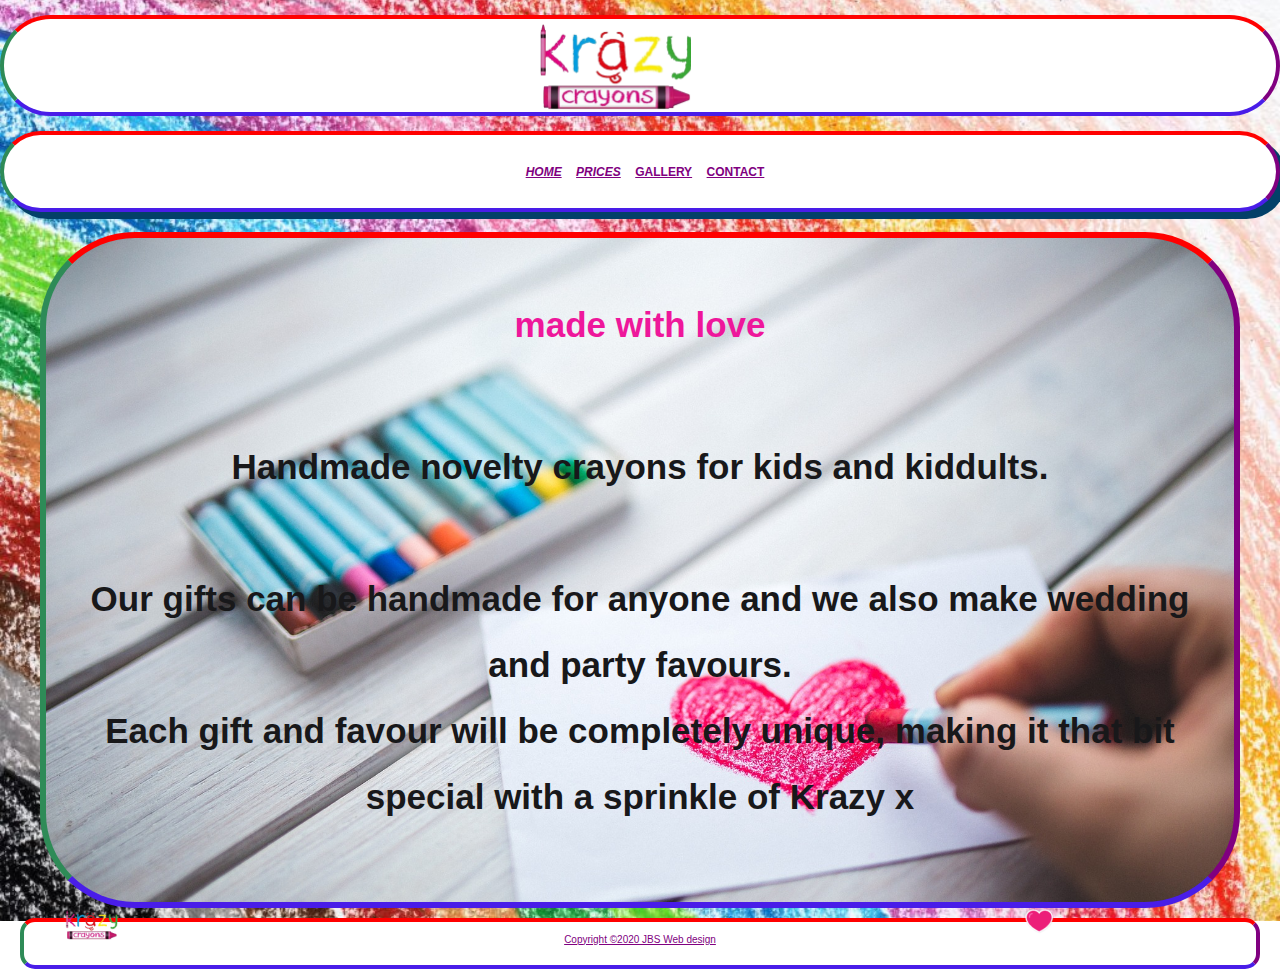
<file: index.html>
<head>
    <meta charset="utf-8">
    <meta name="viewport" content="width=device-width, initial scale=1.0">
    <meta name="decription" content="Krazy Crayons">
    <meta name="keywords" content="Krazy Crayons">
    <meta name="author" content="John Stapylton">
    <title>Krazy Crayons | Welcome</title>
    <link rel="stylesheet" type="text/css" href="style5.css">
</head>

<body>
<header>
            <!-- <h1><span class="highlight">K</span>razy Crayons</h1> -->
            <img class="imagea" src="logoKrazy.png" alt="mainlogo">
</header>

<nav id="navbar">
<div class="containera">
             <ul>
                <li class="highlight" ><link rel="Home"><a href="index.html">Home</a></li> 
                <li class="highlight" ><link rel="prices"><a href="prices.html">Prices</a></li> 
                <li class="highlightb"><link rel="Gallery"><a href="Gallery.html">Gallery</a></li>
                <li class="highlightb"><link rel="Gallery"><a href="contact.html">Contact</a></li>
            </ul>
        </div>
</nav>


<section id="showcasec">
    <div class="containera">
    <h2>made with love</h2></div>
    <h4>Handmade novelty crayons for kids and kiddults.<br><br>
        Our gifts can be handmade for anyone and we also make wedding and party favours. <br>
        Each gift and favour will be completely unique, making it that bit special with a sprinkle of Krazy x<h4>
</section>

<div class="set">
            <div><img src="krazy2.png" ></div>
            <div><img src="heart1.png" ></div>
</div>

</body>

<footer id="mainfooter">
    <a href="https://jbswebdesigner.co.uk/">Copyright &copy;2020 JBS Web design</a>
</footer>

</html>
</file>
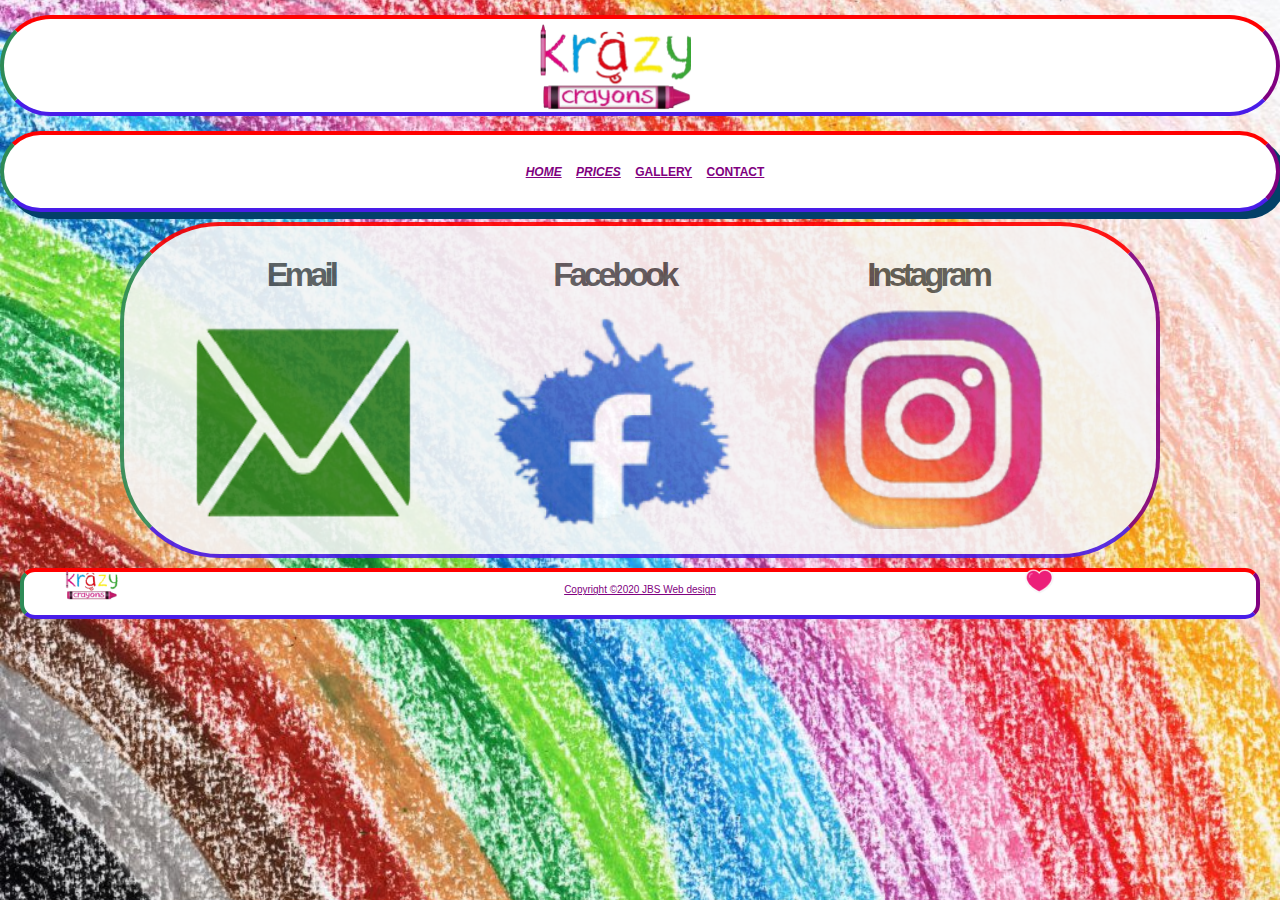
<file: contact.html>
<head>
    <meta charset="utf-8">
    <meta name="viewport" content="width=device-width, initial scale=1.0">
    <meta name="decription" content="Krazy Crayons">
    <meta name="keywords" content="Krazy Crayons">
    <meta name="author" content="John Stapylton">
    <title>Krazy Crayons | Welcome</title>
    <link rel="stylesheet" type="text/css" href="style5.css">
</head>

<body>
<header>
            <!-- <h1><span class="highlight">K</span>razy Crayons</h1> -->
            <img class="imagea" src="logoKrazy.png" alt="mainlogo">
</header>

<nav id="navbar">
    <div class="containera">
             <ul>
				<li class="highlight" ><link rel="Home"><a href="index.html">Home</a></li> 
				<li class="highlight" ><link rel="Prices"><a href="Prices.html">Prices</a></li> 
				<li class="highlightb"><link rel="Gallery"><a href="Gallery.html">Gallery</a></li>
				<li class="highlightb"><link rel="Gallery"><a href="contact.html">Contact</a></li>
            </ul>
        </nav>
    </div>

<div id="showcase">
    <section id="boxes">
        <div class="container">

            <div class="box">
             <h3>Email</h3>
                <a href="mailto:krazycrayons@outlook.com" target="_blank"><img class="image1" src="email.png" alt=""></a></div>

            <div class="box">
            <h3>Facebook</h3>
                <a href="https://www.facebook.com/KrazyCrayons20/" target="_blank"><img class="image2" src="facebook.png" alt=""></a></div>

            <div class="box">
            <h3>Instagram</h3>
                <a href="https://www.instagram.com/krazycrayons20/" target="_blank"><img class="image3" src="insta.png" alt=""></a></div>
        </div>
    </section>
</div>

<div class="set">
    <div><img src="krazy2.png" ></div>
    <div><img src="heart1.png" ></div>
</div>

<footer id="mainfooter">
    <a href="https://jbswebdesigner.co.uk/">Copyright &copy;2020 JBS Web design</a>
</footer>


</html>
</file>
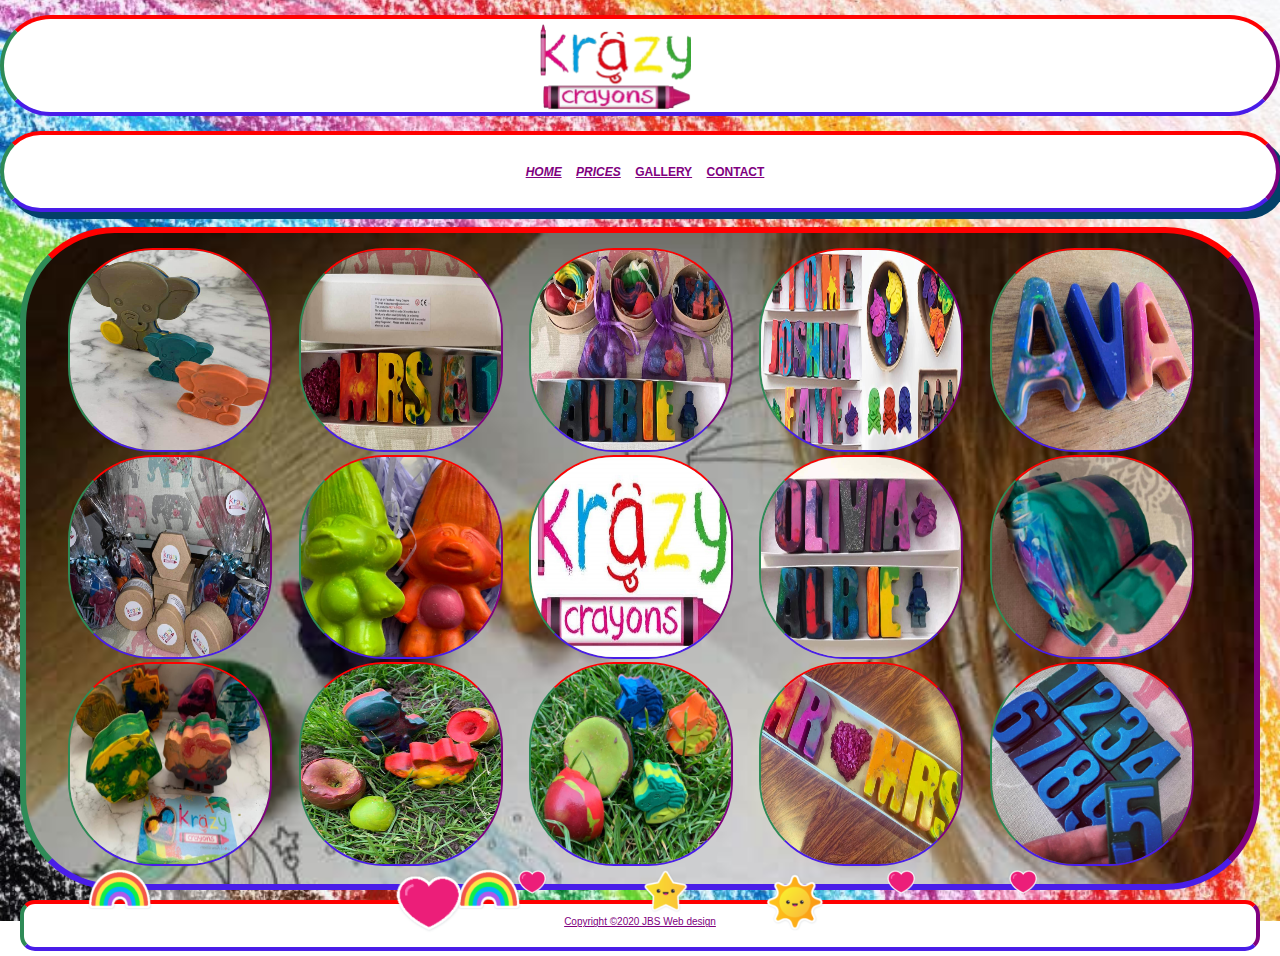
<file: Gallery.html>
<head>
	<meta charset="utf-8">
	<meta name="viewport" content="width=device-width, initial scale=1.0">
	<meta name="decription" content="Krazy Crayons">
	<meta name="keywords" content="Krazy Crayons">
	<meta name="author" content="John Stapylton">
	<title>Krazy Crayons | Welcome</title>
	<link rel="stylesheet" type="text/css" href="style5.css">
</head>

<body>
	<header>
		<img class="imagea" src="logoKrazy.png" alt="mainlogo">
	</header>

<nav id="navbar">
	<div class="containera">
			 <ul>
				<li class="highlight" ><link rel="Home"><a href="index.html">Home</a></li> 
				<li class="highlight" ><link rel="Prices"><a href="Prices.html">Prices</a></li> 
				<li class="highlightb"><link rel="Gallery"><a href="Gallery.html">Gallery</a></li>
				<li class="highlightb"><link rel="Gallery"><a href="contact.html">Contact</a></li>
			</ul>
		</div>
	</nav>

	<section id="showcasea">
			<!-- <h1><span class="highlighta">made</span><span class="highlightb"> with</span><span class="highlightc"> love</span></h1> -->
				<div class="column">
						<img src="s1.jpg" alt="Img 1">
						<img src="s2.jpg" alt="Img 2">
						<img src="s3.jpg" alt="Img 3">
						<img src="s4.jpg" alt="Img 4">
						<!-- <img src="5.jpg" alt="Img 5"> -->
						<img src="s6.jpg" alt="Img 6">
						<img src="s7.jpg" alt="Img 7">
						<img src="s8.jpg" alt="Img 8">
						<img src="s9.jpg" alt="Img 9">
						<img src="s10.jpg" alt="Img 10">
						<img src="img9.jpg" alt="Img 11">
						<img src="img10.jpg" alt="Img 12">
						<img src="img11.jpg" alt="Img 13">
						<img src="img12.jpg" alt="Img 14">
						<img src="img13.jpg" alt="Img 15">
						<img src="img14.jpg" alt="Img 16">
					</div>
					
<div class="set">
						<div><img src="rainbow1.png"></div>
						<div><img src="heart1.png"></div>
						<div><img src="heart1.png"></div>
						<div><img src="rainbow1.png"></div>
						<div><img src="heart1.png"></div>
						<div><img src="star1.png"></div>
						<div><img src="sun1.png"></div>
						<div><img src="heart2.png"></div>
					</div>
	</section>
			
	<footer id="mainfooter">
		<a href="https://jbswebdesigner.co.uk/">Copyright &copy;2020 JBS Web design</a>
	</footer>
</body>

</html>
</file>
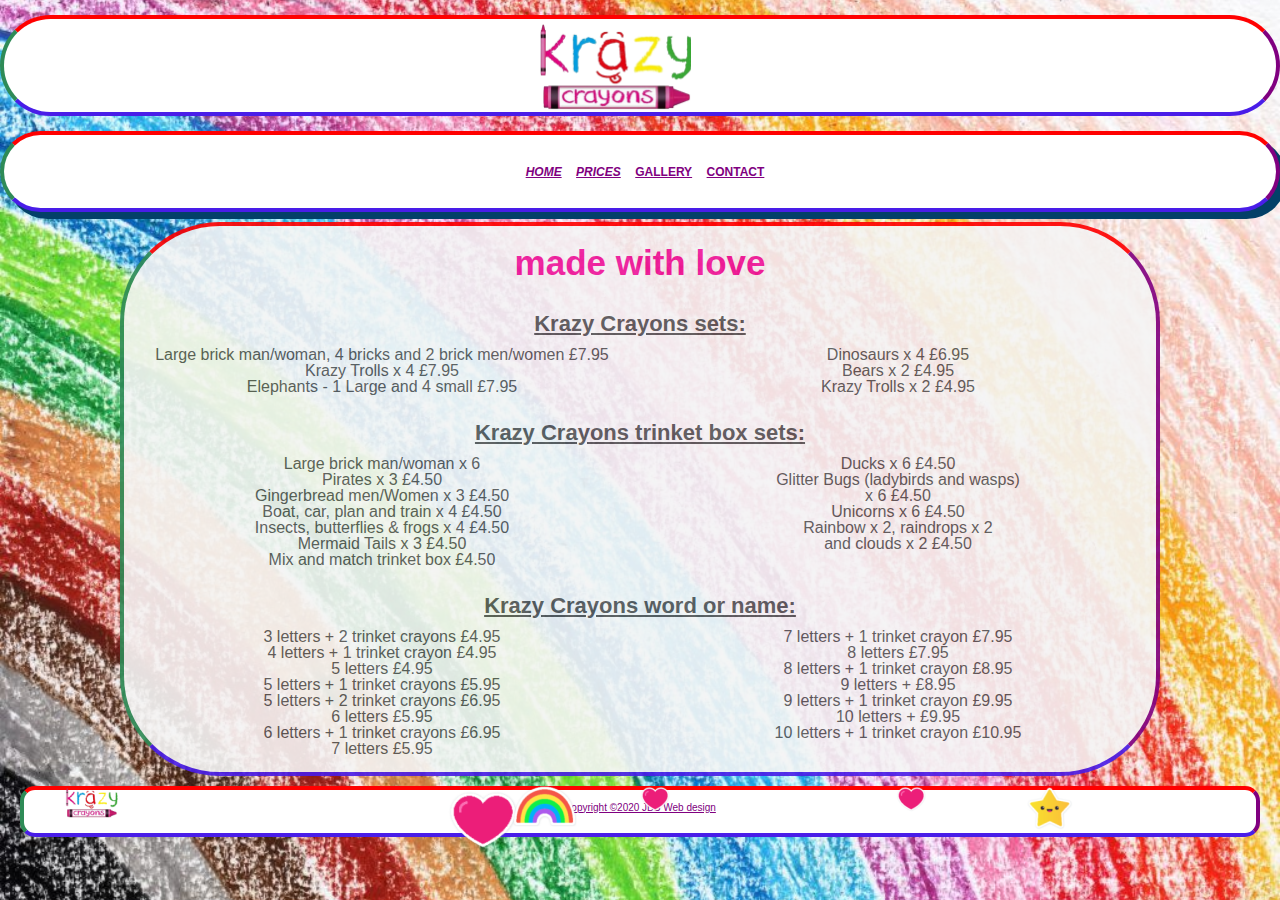
<file: prices.html>
<head>
		<meta charset="utf-8">
		<meta name="viewport" content="width=device-width, initial scale=1.0">
		<meta name="decription" content="Krazy Crayons">
		<meta name="keywords" content="Krazy Crayons">
		<meta name="author" content="John Stapylton">
		<title>Krazy Crayons | Welcome</title>
		<link rel="stylesheet" type="text/css" href="style5.css">
</head>

<body>
	<header>
				<img class="imagea" src="logoKrazy.png" alt="mainlogo">
	</header>

<nav id="navbar">
	<div class="containera">
				 <ul>
					<li class="highlight" ><link rel="Home"><a href="index.html">Home</a></li> 
					<li class="highlight" ><link rel="prices"><a href="prices.html">Prices</a></li> 
					<li class="highlightb"><link rel="Gallery"><a href="Gallery.html">Gallery</a></li>
					<li class="highlightb"><link rel="Gallery"><a href="contact.html">Contact</a></li>
				</ul>
		</div>
</nav>

<section id="showcase">
	<div class="containera">
		<h2>made with love</h2>
		<div class="test">
			<h4>Krazy Crayons sets:</h4>
			<div class="box1">
			<li>Large brick man/woman, 4 bricks and 2 brick men/women £7.95</li>
			<li>Krazy Trolls x 4 £7.95</li>
			<li>Elephants - 1 Large and 4 small £7.95</li>
			</div>
			<div class="box1a">
			<li>Dinosaurs x 4 £6.95</li>
			<li>Bears x 2 £4.95</li>
			<li>Krazy Trolls x 2 £4.95</li>
			</div>
				<h4>Krazy Crayons trinket box sets:</h4>
				<div class="box2">
					<li>Large brick man/woman x 6</li>
					<li>Pirates x 3 £4.50</li>
					<li>Gingerbread men/Women x 3 £4.50</li>
					<li>Boat, car, plan and train x 4 £4.50</li>
					<li>Insects, butterflies & frogs x 4 £4.50</li>
					<li>Mermaid Tails x 3 £4.50</li>
					<li>Mix and match trinket box £4.50</li>
		   </div>
			<div class="box2a">
			<li>Ducks x 6 £4.50</li>
				<li>Glitter Bugs (ladybirds and wasps) <br> x 6 £4.50</li>
				<li>Unicorns x 6 £4.50</li>
				<li>Rainbow x 2, raindrops x 2 <br> and clouds x 2 £4.50</li>
		   </div>
		   <h4>Krazy Crayons word or name:</h4>
				<div class="box3">
				<li>3 letters + 2 trinket crayons £4.95</li>
					<li>4 letters + 1 trinket crayon £4.95</li>
					<li>5 letters £4.95</li>
					<li>5 letters + 1 trinket crayons £5.95</li>
					<li>5 letters + 2 trinket crayons £6.95</li>
					<li>6 letters £5.95</li>
					<li>6 letters + 1 trinket crayons £6.95</li>
					<li>7 letters £5.95</li>
				</div>
				<div class="box3a">
				<li>7 letters + 1 trinket crayon £7.95</li>
					<li>8 letters £7.95</li>
					<li>8 letters + 1 trinket crayon £8.95</li>
					<li>9 letters + £8.95</li>
					<li>9 letters + 1 trinket crayon £9.95</li>
					<li>10 letters + £9.95</li>
					<li>10 letters + 1 trinket crayon £10.95</li>
				</div>
		</div>
</div>
</section>

			<div class="set">
				<div><img src="krazy2.png" ></div>
				<div><img src="star1.png" ></div>
				<div><img src="heart1.png" ></div>
				<div><img src="heart2.png" ></div>
				<div><img src="rainbow1.png" ></div>
				<div><img src="heart1.png" ></div>
</div>

</body>

<footer id="mainfooter">
    <a href="https://jbswebdesigner.co.uk/">Copyright &copy;2020 JBS Web design</a>
</footer>


</html>
</file>
<file: style5.css>
body{
	background: url('back.jpg') no-repeat center fixed;
    background-size: cover;
	color: #555;
	font-family: 'Gill Sans', 'Gill Sans MT', Calibri, 'Trebuchet MS', sans-serif;
	font-size: 16px;
	line-height: 1.9em;
	margin:0;
}


.container{
	width:80%;
	margin:auto;
	overflow:hidden;
	font-size: 20px;
	letter-spacing: -4px;
}

.containera{
	width:100%;
	margin:auto;
	overflow:hidden;
}

h2{
	font-family: 'Gill Sans', 'Gill Sans MT', Calibri, 'Trebuchet MS', sans-serif;
}

h3{
	font-size: 33px;
	line-height: 2px;
	text-align: center;
}

@media screen and (max-width: 1040px){
	h3{
	font-size: 16px;
	line-height: 2px;
	letter-spacing: 2px;
	text-align: center;
}
}


@media screen and (max-width: 870px){
	h3{
	font-size: 12px;
	line-height: 2px;
	letter-spacing: 2px;
	text-align: center;
}
}

@media screen and (max-width: 499px){
	h3{
	font-size: 10px;
	line-height: 2px;
	letter-spacing: 2px;
	text-align: center;
}
}

@media screen and (max-width: 440px){
	.container{
	width:80%;
	margin:auto;
	overflow:hidden;
	font-size: 10px;
	padding-left: 0px;
	letter-spacing: -1px;
}
}

#boxes{
	margin-top:10px;
	margin-left: 10px;
	margin-bottom: 30px;
}

#boxes .box{
	float: left;
	width: 30%;
	padding: 5px;
	text-align: center;
}

@media screen and (max-width: 515px){
	#boxes .box{
	float: none;
	text-align: center;
	width: 100%; 
}
}

#boxes .box img{
	width: 	240px;
	height: 220px;
}

@media screen and (max-width: 1070px){
	#boxes .box img{
	width: 	140px;
	height: 120px;
}
}

.contact h3{
	text-align: center;
}


#boxes{
	margin-top:10px;
	margin-left: 20px;
	margin-bottom: 20px;
	
}

a:hover{
	color:rgb(28, 243, 46); 
}

a{
	color: purple;
}

.container{
	width: 100%;
	max-width: 120em;
	margin: auto;
	padding-bottom: 0 1.5em;
}


.imagea{
	display: block;
	padding: 0;
	height: 90px;
	margin-left: 42%;
	position: relative;
	justify-content: center;
}

@media screen and (max-width: 669px)
{.imagea{
	margin-left: 38%;
}
}

@media screen and (max-width: 531px)
{.imagea{
	margin-left: 33%;
}
}

@media screen and (max-width: 400px)
{.imagea{
	height: 80px;
	margin-left: 31%;
}
}

@media screen and (max-width: 295px)
{.imagea{
	height: 80px;
	margin-left: 25%;
}
}

@media screen and (max-width: 220px)
{.imagea{
	height: 80px;
	margin-left: 18%;
}
}

header{
	background: white;
	background-size: cover;
	margin-top: 15px;
	margin-bottom: 15px;
	border-radius: 255px;
	padding-top: 3px;
	border-bottom: #491de8 4px solid;
	border-top:red 4px solid;
	border-left: seagreen 4px solid;
	border-right:purple 4px solid;
}


.highlight{
	color: black;
	font-style: italic;
	font-family: 'Gill Sans', 'Gill Sans MT', Calibri, 'Trebuchet MS', sans-serif;
	font-size: 41px;
}


@media screen and (min-width: 780px){
	header a{
	color: green;
	display: inline;
	text-transform: uppercase;
	text-decoration: none;
	font-size: 21px;
	font-weight: bolder;
	padding-left: 10px;
	font-family: 'Gill Sans', 'Gill Sans MT', Calibri, 'Trebuchet MS', sans-serif;
	opacity: 1px; 
	-ms-transform: scale(1.5, 2);
	transform: scale(1.5, 2);	
}
}

@media screen and (max-width: 780px){
	header a{
	font-size: 14px;
	font-weight: bolder;
	color: green;
	display: inline;
	padding-left: 3px;
	text-decoration: underline;
	text-transform: uppercase;
	font-family: 'Gill Sans', 'Gill Sans MT', Calibri, 'Trebuchet MS', sans-serif;
	opacity: 1px;
	transform: scale(1.5, 2);
}
}

@media screen and (max-width: 610px){
	header a{
	font-size: 7px;
	font-weight: bolder;
	padding-left: 4px;
	margin-left: 0px;
	color: green;
	display: inline;
	text-decoration: underline;
	text-transform: uppercase;
	font-family: 'Gill Sans', 'Gill Sans MT', Calibri, 'Trebuchet MS', sans-serif;
	opacity: 1px;
	transform: scale(1.5, 3);
}
}

@media screen and (max-width: 400px){
	header a{
	font-size: 11px;
	font-weight: bolder;
	padding-left: 0px;
	margin-left: 0px;
	color: green;
	display: inline;
	text-decoration: underline;
	text-transform: uppercase;
	font-family: 'Gill Sans', 'Gill Sans MT', Calibri, 'Trebuchet MS', sans-serif;
	opacity: 1px;
	transform: scale(1.5, 3);
}
}

@media screen and (min-width: 681px){
	#navbar{
	margin-top: 15px;
	background-color:white;
	color:#FFE4C4;
	text-align: center;
	padding: 5px;
	border: #FF69B4 3px solid;
	border-radius: 45px;
	border-bottom: #491de8 4px solid;
	border-top:red 4px solid;
	border-left: seagreen 4px solid;
	border-right:purple 4px solid;
	box-shadow: 7px 7px rgb(3, 64, 104);
}
}


@media screen and (max-width: 681px){
	#navbar{
	background-color:white;
	text-align: center;
	padding: 5px;
	border: #FF69B4 3px solid;
	border-radius: 45px;
	border-bottom: #491de8 4px solid;
	border-top:red 4px solid;
	border-left: seagreen 4px solid;
	border-right:purple 4px solid;
	box-shadow: 7px 7px rgb(3, 64, 104);
}
}



#navbar ul{
	padding:0;
	list-style: none;
	font-family: 'Gill Sans', 'Gill Sans MT', Calibri, 'Trebuchet MS', sans-serif;
}

@media screen and (min-width: 1280px){
	#navbar	li{
	display: inline;
	text-transform: uppercase;
	text-decoration: none;
	font-size: 22px;
	font-weight: bolder;
	padding-left: 25px;
	font-family: 'Gill Sans', 'Gill Sans MT', Calibri, 'Trebuchet MS', sans-serif;
	opacity: 1px; 
	transform: scale(1.5, 2);	
}
}

@media screen and (max-width: 1280px){
#navbar	li{
	display: inline;
	text-transform: uppercase;
	text-decoration: none;
	font-size: 12px;
	font-weight: bolder;
	padding-left: 10px;
	font-family: 'Gill Sans', 'Gill Sans MT', Calibri, 'Trebuchet MS', sans-serif;
	opacity: 1px; 
	transform: scale(1.5, 2);	
}
}

@media screen and (max-width: 480px){
	#navbar	li{
		display: inline;
		text-transform: uppercase;
		text-decoration: none;
		font-size: 8px;
		font-weight: bolder;
		padding-left: 10px;
		font-family: 'Gill Sans', 'Gill Sans MT', Calibri, 'Trebuchet MS', sans-serif;
		opacity: 1px; 
		transform: scale(1.5, 2);	
	}
	}

#showcase h2{
	font-size: 35px;
	text-align: center;
	color: #ee179b;
	padding-top: 0;
}

#showcase h2{
	font-size: 35px;
	text-align: center;
	color: #ee179b;
	padding-top: 0;
}

#showcasec h2{
	font-size: 35px;
	text-align: center;
	color: #ee179b;
	padding-top: 0;
}

@media screen and (max-width: 580px){
	#showcase h2{
	font-size: 25px;
	text-align: center;
	color: #ee179b;
	padding-top: 0;
}
}

@media screen and (max-width: 580px){
	#showcasec h2{
	font-size: 25px;
	text-align: center;
	color: #ee179b;
	padding-top: 0;
}
}


#showcasec h4{
	font-size: 35px;
	text-align: center;
	color: rgb(24, 24, 26);
	padding-top: 0;
	font-family: 'Gill Sans', 'Gill Sans MT', Calibri, 'Trebuchet MS', sans-serif;
} 

@media screen and (max-width: 580px){
	#showcasec h4{
	font-size: 15px;
	text-align: center;
	color: rgb(24, 24, 26);
	padding-top: 0;
	font-family: 'Gill Sans', 'Gill Sans MT', Calibri, 'Trebuchet MS', sans-serif;
}
}

@media screen and (max-width: 380px){
	#showcasec h4{
	font-size: 8px;
	text-align: center;
	color: rgb(24, 24, 26);
	padding-top: 0;
	font-family: 'Gill Sans', 'Gill Sans MT', Calibri, 'Trebuchet MS', sans-serif;
}
}

@media screen and (min-width: 780px){
	#showcase{
	background-color: whitesmoke;
	margin: auto;
	margin: 10px 120px;
	line-height: 1em;
	font-family: 'Gill Sans', 'Gill Sans MT', Calibri, 'Trebuchet MS', sans-serif;
	border-radius: 100px;
	border-bottom: #491de8 4px solid;
	border-top:red 4px solid;
	border-left: seagreen 4px solid;
	border-right:purple 4px solid;
	box-sizing: border-box;
	opacity: 0.9; 
}
}

#showcase p{
	font-style: italic;
	text-decoration: solid;
	text-decoration: underline;
	font-family: 'Gill Sans', 'Gill Sans MT', Calibri, 'Trebuchet MS', sans-serif;
	color: black
}


@media screen and (max-width: 780px){
	#showcase{
	background-color: whitesmoke;
	margin: auto;
	margin-top: 15px;
	margin-left: 15;
	margin-right:15;
	line-height: 1em;
	padding-top: 5px;
	font-family: 'Gill Sans', 'Gill Sans MT', Calibri, 'Trebuchet MS', sans-serif;
	border-radius: 100px;
	border-bottom: #491de8 4px solid;
	border-top:red 4px solid;
	border-left: seagreen 4px solid;
	border-right:purple 4px solid;
	box-sizing: border-box;
	transform: translate(0%, 0%);
	opacity: 0.9; 
}
}

@media screen and (max-width: 580px){
	#showcase{
	background-color: whitesmoke;
	margin: auto;
	margin-top: 15px;
	margin-left: 5;
	margin-right:5;
	line-height: 1em;
	padding-top: 5px;
	font-family: 'Gill Sans', 'Gill Sans MT', Calibri, 'Trebuchet MS', sans-serif;
	border-radius: 25px;
	border-bottom: #491de8 4px solid;
	border-top:red 4px solid;
	border-left: seagreen 4px solid;
	border-right:purple 4px solid;
	box-sizing: border-box;
	transform: translate(0%, 0%);
}
}

#showcasea{
	background: url('s5.jpg') no-repeat center 0px;
	background-size: cover;
	padding-top: 15px;
	padding-bottom: 15px;
	margin-top:15px;
	margin-left: 20px;
	margin-right: 20px;
	text-align: center;
	line-height: 1em;
	font-family: 'Gill Sans', 'Gill Sans MT', Calibri, 'Trebuchet MS', sans-serif;
	border-radius: 95px;
	border-bottom: #491de8 6px solid;
	border-top:red 6px solid;
	border-left: seagreen 6px solid;
	border-right:purple 6px solid;
	transform: translate(0%, 0%);
}

#showcasec{
	background: url('iback.jpg') no-repeat center 0px;
	background-size: cover;
	margin-top:20px;
	padding: 25px 35px;
	margin-left: 40px;
	margin-right: 40px;
	font-size: 33px;
	text-align: center;
	line-height: 2em;
	font-family: 'Gill Sans', 'Gill Sans MT', Calibri, 'Trebuchet MS', sans-serif;
	border-radius: 95px;
	border-bottom: #491de8 6px solid;
	border-top:red 6px solid;
	border-left: seagreen 6px solid;
	border-right:purple 6px solid;
	transform: translate(0%, 0%);
}

.test{
    display: grid;
    grid-template-columns: 1fr 1fr;
}

.box1,
.box1a,
.box2,
.box2a,
.box3,
.box3a{
	margin: 0;
	text-align: center;
	list-style: none;
	font-family: 'Gill Sans', 'Gill Sans MT', Calibri, 'Trebuchet MS', sans-serif;
	font-size:16px;
	margin-bottom: 15px;
}


@media screen and (max-width: 780px){
.box1,
.box1a,
.box2,
.box2a,
.box3,
.box3a{
	font-size:12px;
}
}

.box1 {
    grid-column: 1/2;
}

.box1a {
    grid-column: 2/3;
}

.box2 {
    grid-column: 1/2;
}

.box2a {
    grid-column: 2/3;
}

.box3 {
    grid-column: 1/2;
}
.box3a {
    grid-column: 2/3;
}

.test h4{
	margin: 15px;
    grid-column: 1/3;
    text-align: center;
	font-family: 'Gill Sans', 'Gill Sans MT', Calibri, 'Trebuchet MS', sans-serif;
	padding: 0px;
	font-size:22px;
	text-decoration: underline;
}

@media screen and (max-width: 780px){
	.test h4{
	font-size:16px
}
}

.column img{
	margin-top:0px;
	padding-top:0px;
	height:200px;
	width:200px;
	margin-left:2px;
	margin-right:20px;
	border-radius: 85px;
	border-bottom: #491de8 2px solid;
	border-top:red 2px solid;
	border-left: seagreen 2px solid;
	border-right:purple 2px solid;
}

@media screen and (max-width: 681px)
{.column img{
	margin-top:0px;
	padding-top:0px;
	height:100px;
	width:100px;
	margin-left:2px;
	margin-right:20px;
	border-radius: 85px;
	border-bottom: #491de8 2px solid;
	border-top:red 2px solid;
	border-left: seagreen 2px solid;
	border-right:purple 2px solid;
}
}

#mainfooter{
	background-color: white;
	background-size: cover;
	margin-top: 10px;
	margin-left: 20;
	margin-right: 20;
	margin-bottom: 5px;
	border: #FF69B4 3px solid;
	border-radius: 15px;
	padding-top: 3px;
  	min-height: 40px;
	border-bottom: #491de8 4px solid;
	border-top:red 4px solid;
	border-left: seagreen 4px solid;
	border-right:purple 4px solid;
	text-align: center;
	font-size: 8px;
}

#mainfooter a{
	font-size:10px;

}
}
/* animation */
.set {
    position: absolute;
    top: 0;
    left: 0;
}
.set div {
    position: absolute;
    display: block;
}

.set div:nth-child(1) {
   left: 5%;
   animation: animate 30s linear infinite;
   animation-delay: -7s;
}
.set div:nth-child(2)
{
   left: 80%;
   animation: animate 30s linear infinite;
   animation-delay: -5s;
}
.set div:nth-child(3){
   left: 70%;
   animation: animate 30s linear infinite;
}
.set div:nth-child(4){
   left: 35%;
   animation: animate 30s linear infinite;
   animation-delay: -4s;
}
.set div:nth-child(5){
   left: 40%;
   animation: animate 30s linear infinite;
   animation-delay: -10s;
}
.set div:nth-child(6){
   left: 50%;
   animation: animate 30s linear infinite;
   animation-delay: -8s;
}
.set div:nth-child(7){
   left: 60%;
   animation: animate 30s linear infinite;
}
.set div:nth-child(8){
   left: 30%;
   animation: animate 30s linear infinite;
   animation-delay: -5s;
}
.set div:nth-child(9){
   left: 20%;
   animation: animate 30s linear infinite;
   animation-delay: -5s;
}
.set div:nth-child(10){
   left: 45%;
   animation: animate 30s linear infinite;
   animation-delay: -5s;
}
.set div:nth-child(11){
   left: 55%;
   animation: animate 30s linear infinite;
   animation-delay: -5s;
}

@keyframes animate{
    0%{
        opacity: 0;
        top: -10%;
        transform: translateX(20px) rotate(0deg);
    }
    10%{
        opacity: 1;
        top: -10%;
    }
    20%{
       transform: translateX(-20px) rotate(45deg);
    }
    40%
    {
       transform: translateX(-20px) rotate(90deg);
    }
    60%
    {
       transform: translateX(20px) rotate(135deg);
    }
    80%
    {
       transform: translateX(-20px) rotate(180deg);
    }
    100%
    {
        top: 100%;
        transform: translateX(-20px) rotate(225deg);
    }
}

#mainlogo img{
	height: 230px;
	width: 230px;
	border-radius: 15px;
	position: absolute;
	top: -10px;
	left: 270px;
	opacity:0.9;
}


@media screen and (max-width: 1200px){
	#mainlogo img{
display: none
}
}

.test{
    display: grid;
    grid-template-columns: 1fr 1fr;
}
</file>
